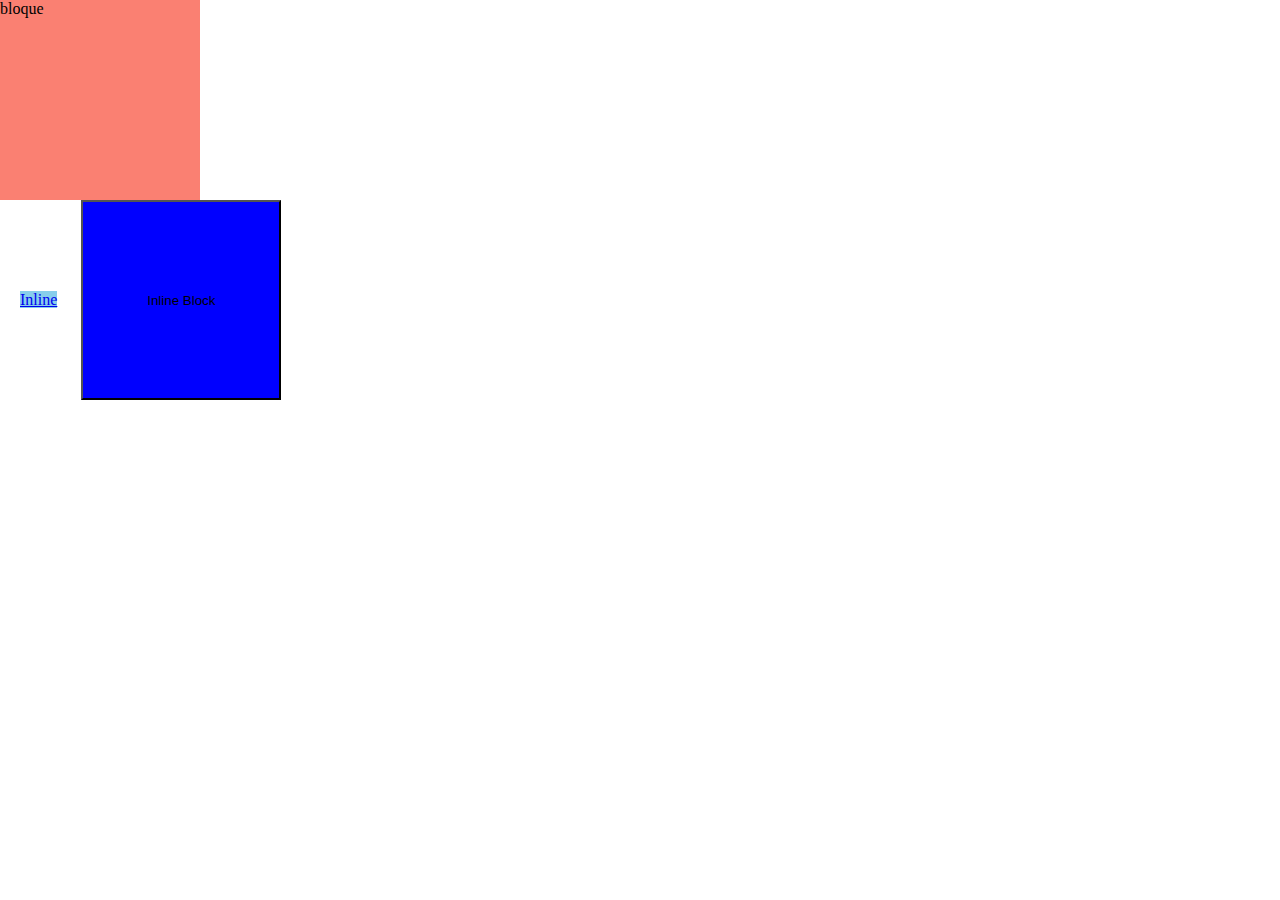
<file: display-1.html>
<!DOCTYPE html>
<html lang="en">
<head>
    <meta charset="UTF-8">
    <meta http-equiv="X-UA-Compatible" content="IE=edge">
    <meta name="viewport" content="width=device-width, initial-scale=1.0">
    <title>Document</title>
    <link rel="stylesheet" href="display-1.css">
</head>
<body>
    <div>bloque</div>
    <a href="/">Inline</a>
    <button>Inline Block</button>
</body>
</html>
</file>
<file: display-1.css>
body {
    margin: 0;
}

div {
    background: salmon;
    width: 200px;
    height: 200px;
}

a {
    background: skyblue;
    width: 200px;
    height: 200px;
    margin: 20px;
}

button {
    background: blue;
    width: 200px;
    height: 200px;
}
</file>
